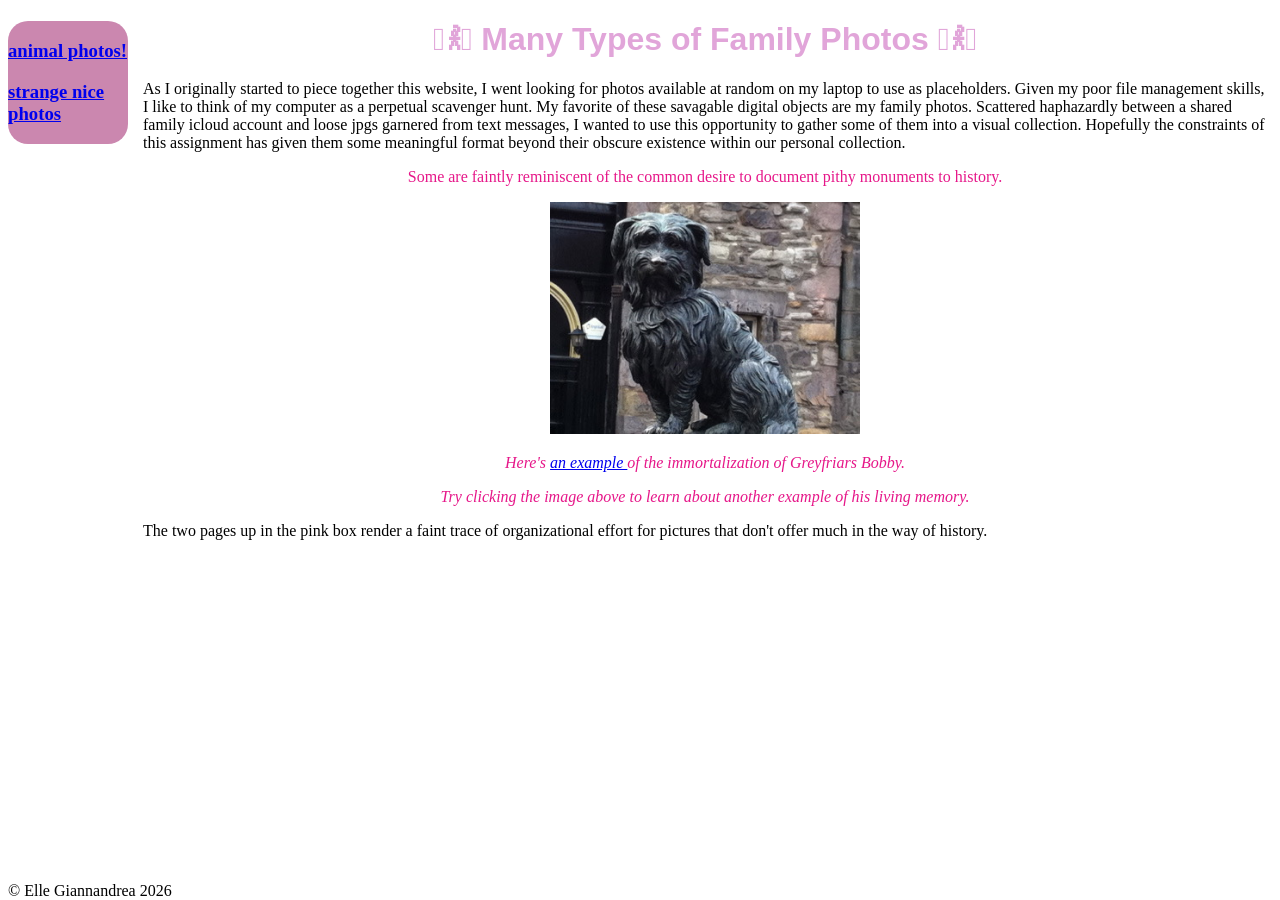
<file: index.html>
<!DOCTYPE html>
<html>
<head>
    <link rel="stylesheet" type="text/css" href="style.css">
<meta charset="UTF-8">
<title>My first html page</title>
</head> 
<body>

<div id="left"> 
<h3>
        <a href="scrapbook.html">
        animal photos! 
        </a>
    </p>

    <p>
        <a href="Timespent.html">
        strange nice photos 
        </a>
    </h3> 
</div> 

<div id="main"> 
    <h1 id="headercenter">𖠋𐀪𖠋 Many Types of Family Photos 𖠋𐀪𖠋</h1>
    <p>As I originally started to piece together this website, I went looking for photos available at random on my laptop to use as placeholders.
        Given my poor file management skills, I like to think of my computer as a perpetual scavenger hunt. My favorite of these savagable digital objects
        are my family photos. Scattered haphazardly between a shared family icloud account and loose jpgs garnered from text messages, I wanted to
        use this opportunity to gather some of them into a visual collection. Hopefully the constraints of this assignment has given them some meaningful format
        beyond their obscure existence within our personal collection.  
    </p>
    <p id="thedog2">Some are faintly reminiscent of the common desire to document pithy monuments to history.</p>
    <div align="center">
        <a href="https://en.wikipedia.org/wiki/Greyfriars_Bobby">
            <img src="images/bobby.jpg" width="310" alt="A picture of the statue of Greyfriars Bobby.">
        </a>
    </div>
    <p class="thedog3"> Here's
        <a href="https://www.nicholsonspubs.co.uk/restaurants/scotlandandnorthernireland/greyfriarsbobbysbarcandlemakerrowedinburgh#/">
            an example
        </a>   
        of the immortalization of Greyfriars Bobby.
    </p>

    <p class="thedog3"> Try clicking the image above to learn about another example of his living memory. </p>

    <p>The two pages up in the pink box render a faint trace of organizational effort for pictures that don't offer much in the way of history.</p>
</div>

<div class="footer">© Elle Giannandrea 2026</div>
</body> 
</html>
</file>
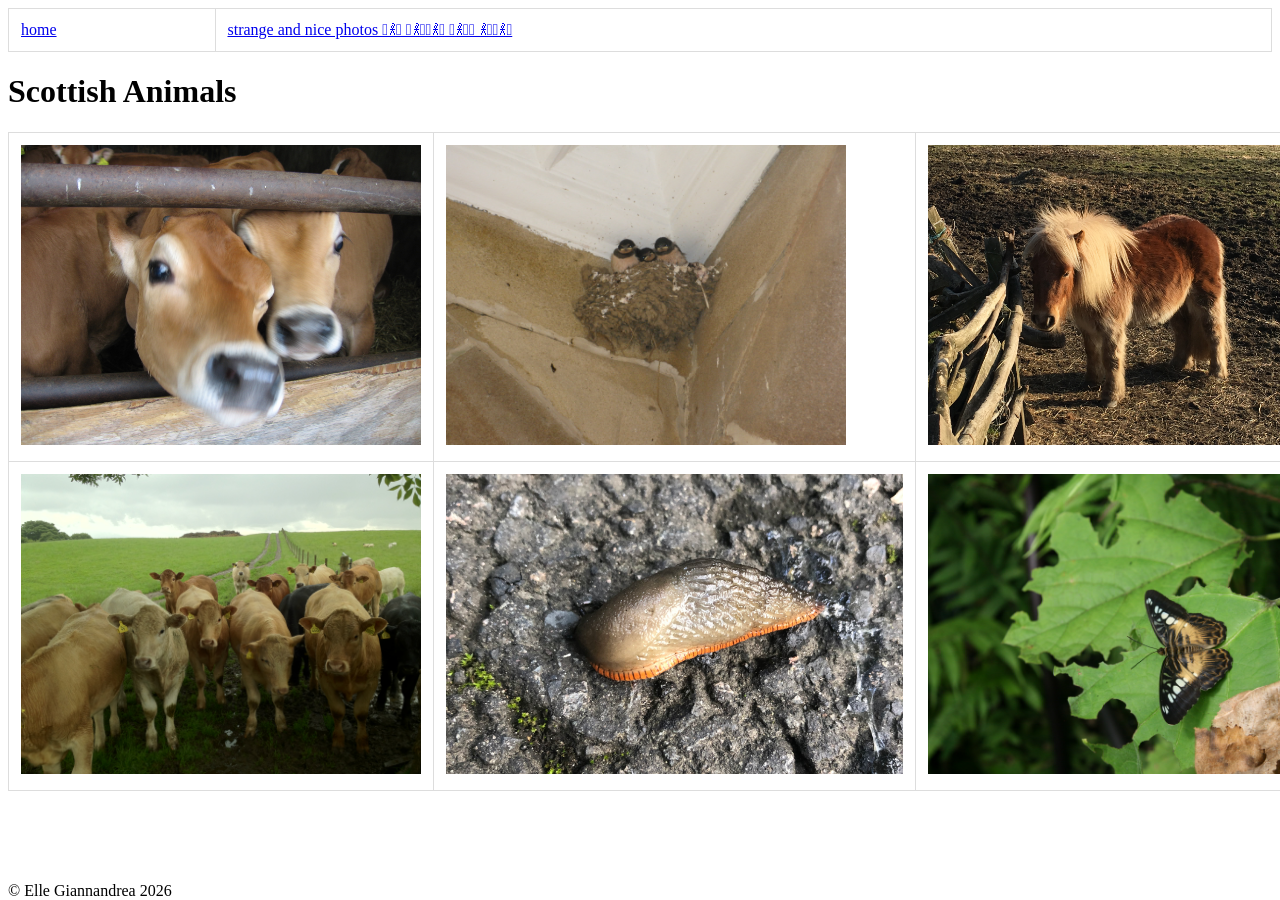
<file: scrapbook.html>
<!DOCTYPE html>
<html>
<head>
    <link rel="stylesheet" type="text/css" href="style.css">
<meta charset="UTF-8">
<title>My first html page</title>
</head> 
<body>

<table>
    <tr>
        <td><a href="index.html">
    home
    </a></td>
        <td><a href="Timespent.html">
    strange and nice photos 𖠋𐀪𖠋 𖠋𐀪𖠋𖠋𐀪𖠋 𖠋𐀪𖠋𖠋 𐀪𖠋𖠋𐀪𖠋
    </a></td>
    </tr>
</table>

    <h1>Scottish Animals</h1>
<table>
    <tr>
        <td><img src="images/twocow.JPG" alt="The heads of two cows pushing their way through a grate" height="300"></td>
        <td><img src="images/twobird.JPG" alt="Three baby birds in a nest" height="300"></td>
        <td><img src="images/pony.JPG" alt="A Shetland pony in the sun" height="300"></td>
    </tr>
    <tr>
        <td><img src="images/manycows.JPG" alt="A herd of cows standing in a field" height="300"></td>
        <td><img src="images/slug.jpeg" alt="A small slug on stone" height="300"></td>
        <td><img src="images/buterfly.JPG" alt="A butterfly on a leaf" height="300"></td>
    </tr>
</table>

<div class="footer">© Elle Giannandrea 2026</div>
</body> 
</html>
</file>
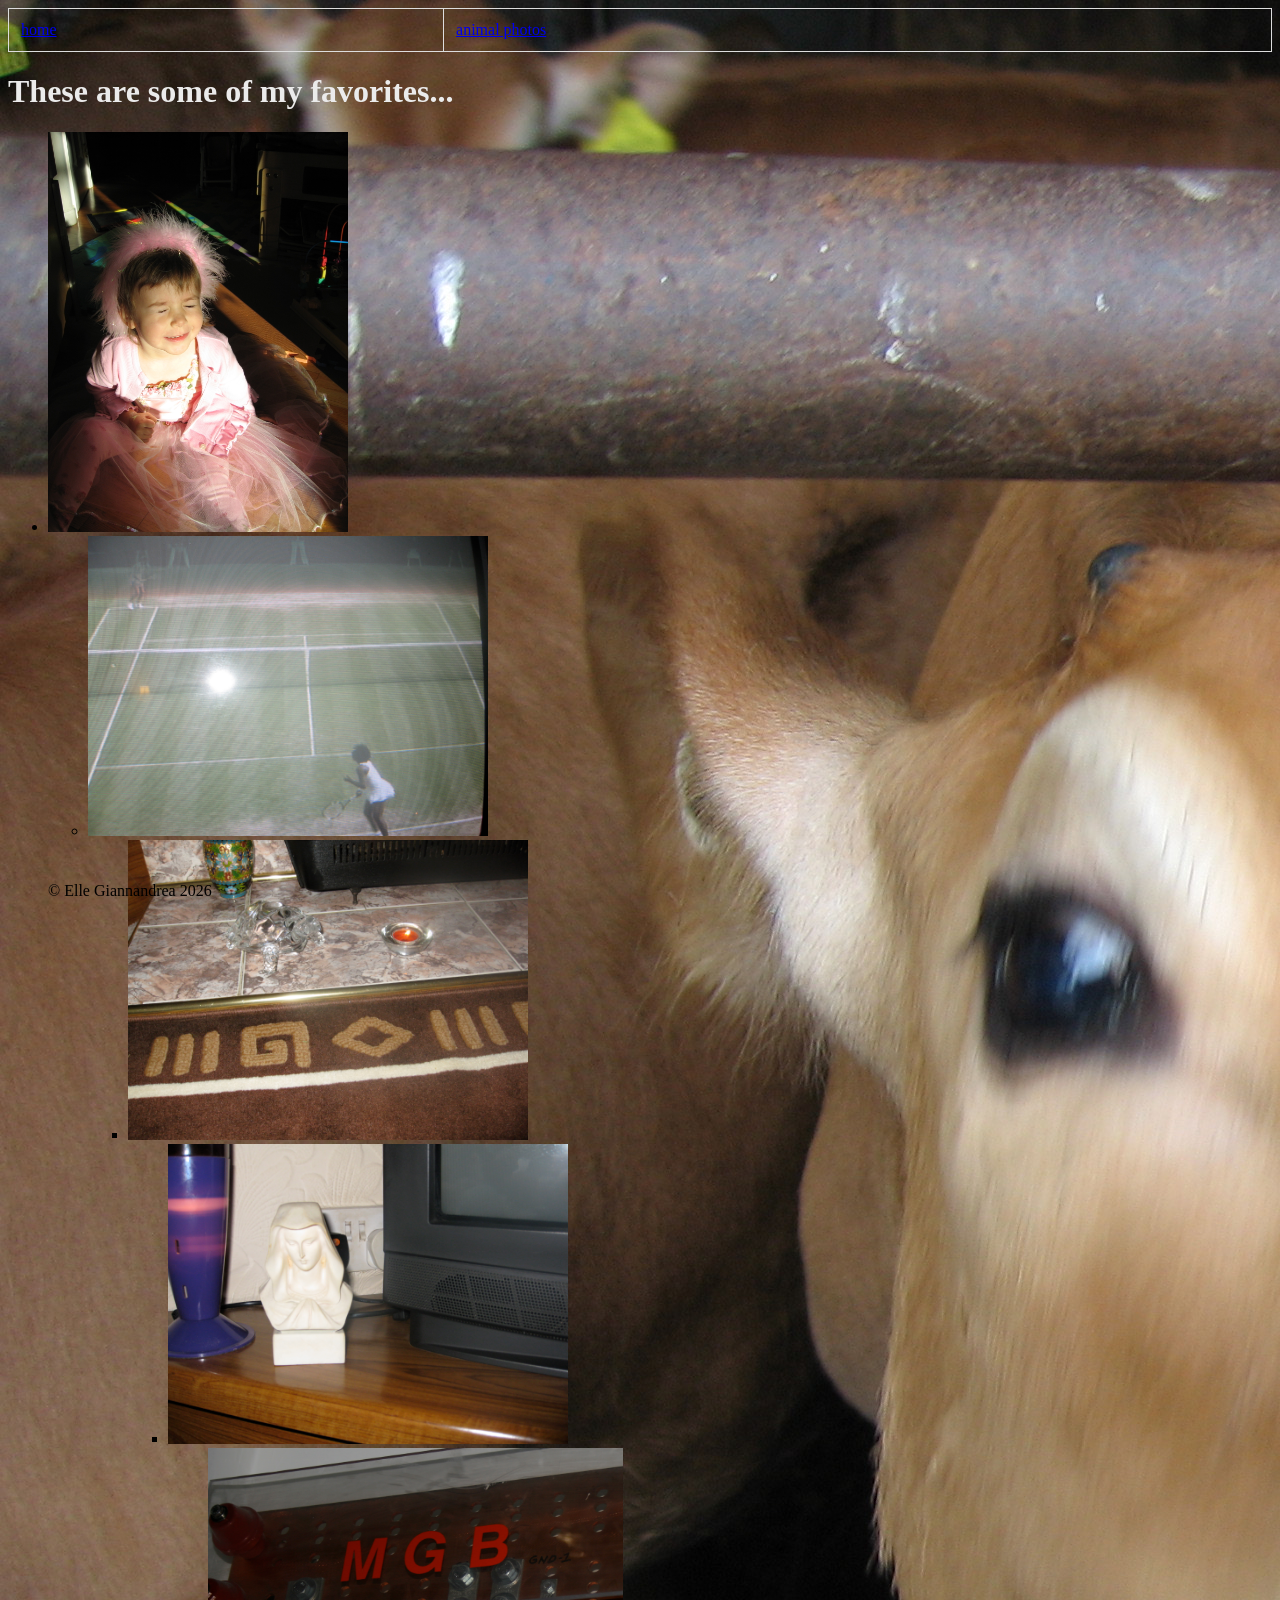
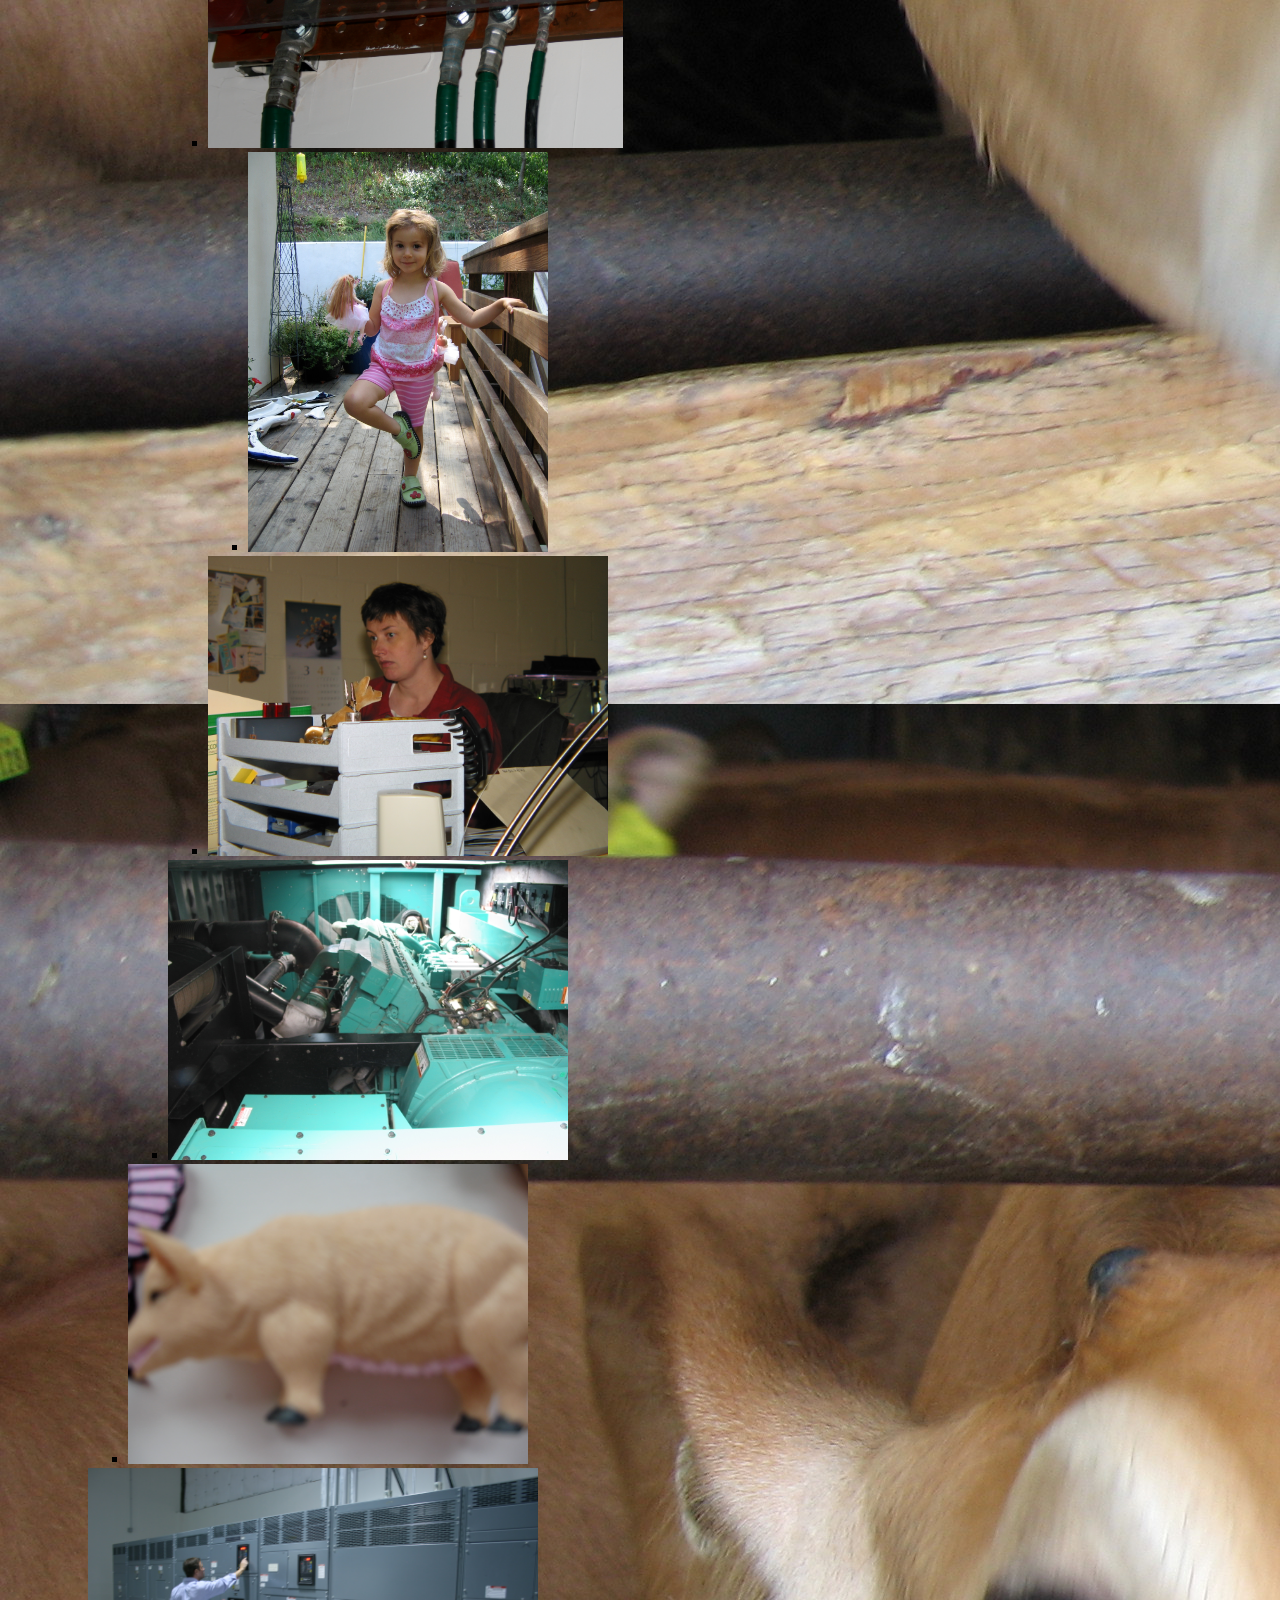
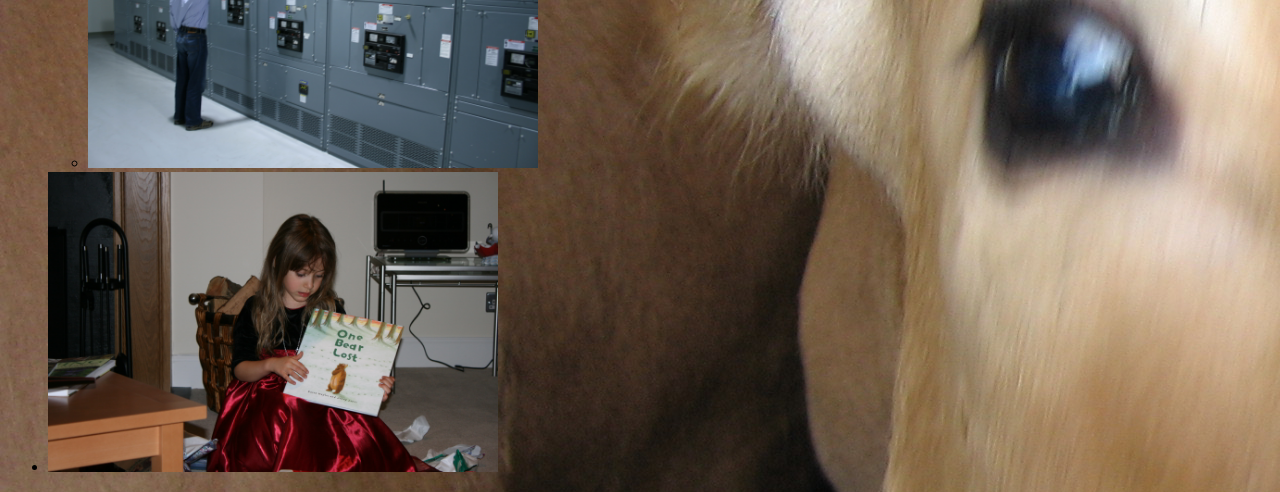
<file: Time spent.html>
<!DOCTYPE html>
<html>
<head>
    <link rel="stylesheet" type="text/css" href="style.css">
<meta charset="UTF-8">

<title>My first html page</title>
<style>
    body {background-color: black;
        background-image: url("images/twocow.JPG");}
</style>
</head> 
<body>

<table>
    <tr>
        <td><a href="index.html">
    home
    </a></td>
        <td><a href="scrapbook.html">
    animal photos
    </a></td>
    </tr>
</table>

    <div id="tableon"><h1>These are some of my favorites...</h1></div>
    <ul>
    <li><img src="images/blinksun.JPG" height="400"></li>
        <ul>
            <li><img src="images/nantellytennis.JPG" height="300"></li>
                <ul>
                    <li><img src="images/fireplace.JPG" height="300"></li>
                        <ul>
                            <li><img src="images/mothermary.JPG" height="300"></li>
                                <ul>
                                    <li><img src="images/mgb.JPG" height="300"></li>
                                        <ul>
                                            <li><img src="images/balance.JPG" height="400"></li>
                                        </ul>
                                    <li><img src="images/mumworking.JPG" height="300"></li>    
                                </ul>
                            <li><img src="images/tealmachine.JPG" height="300"></li>
                        </ul>
                    <li><img src="images/pigtoy.JPG" height="300"></li>
                </ul>
            <li><img src="images/mandata.JPG" height="300"></li>
        </ul>
    <li><img src="images/OLB.JPG" height="300"></li>

<div class="footer">© Elle Giannandrea 2026</div>
</body> 
</html>
</file>
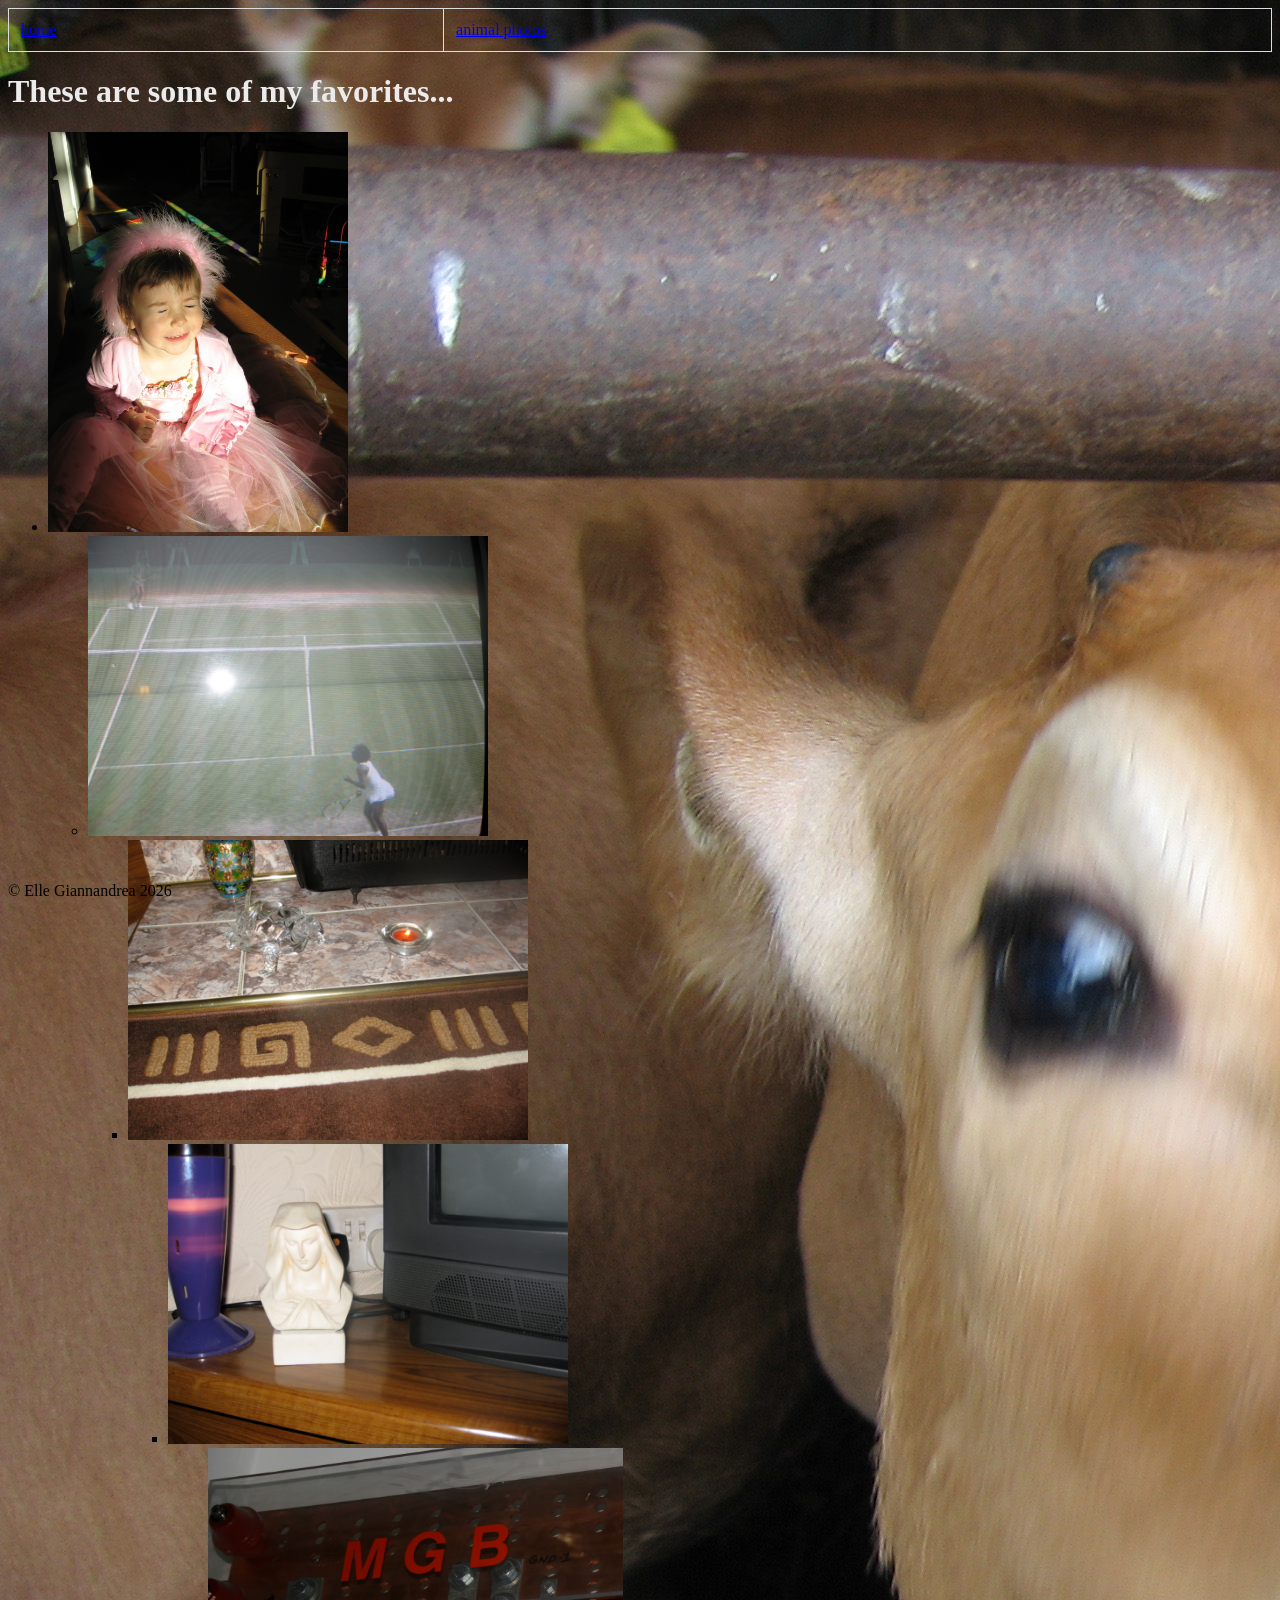
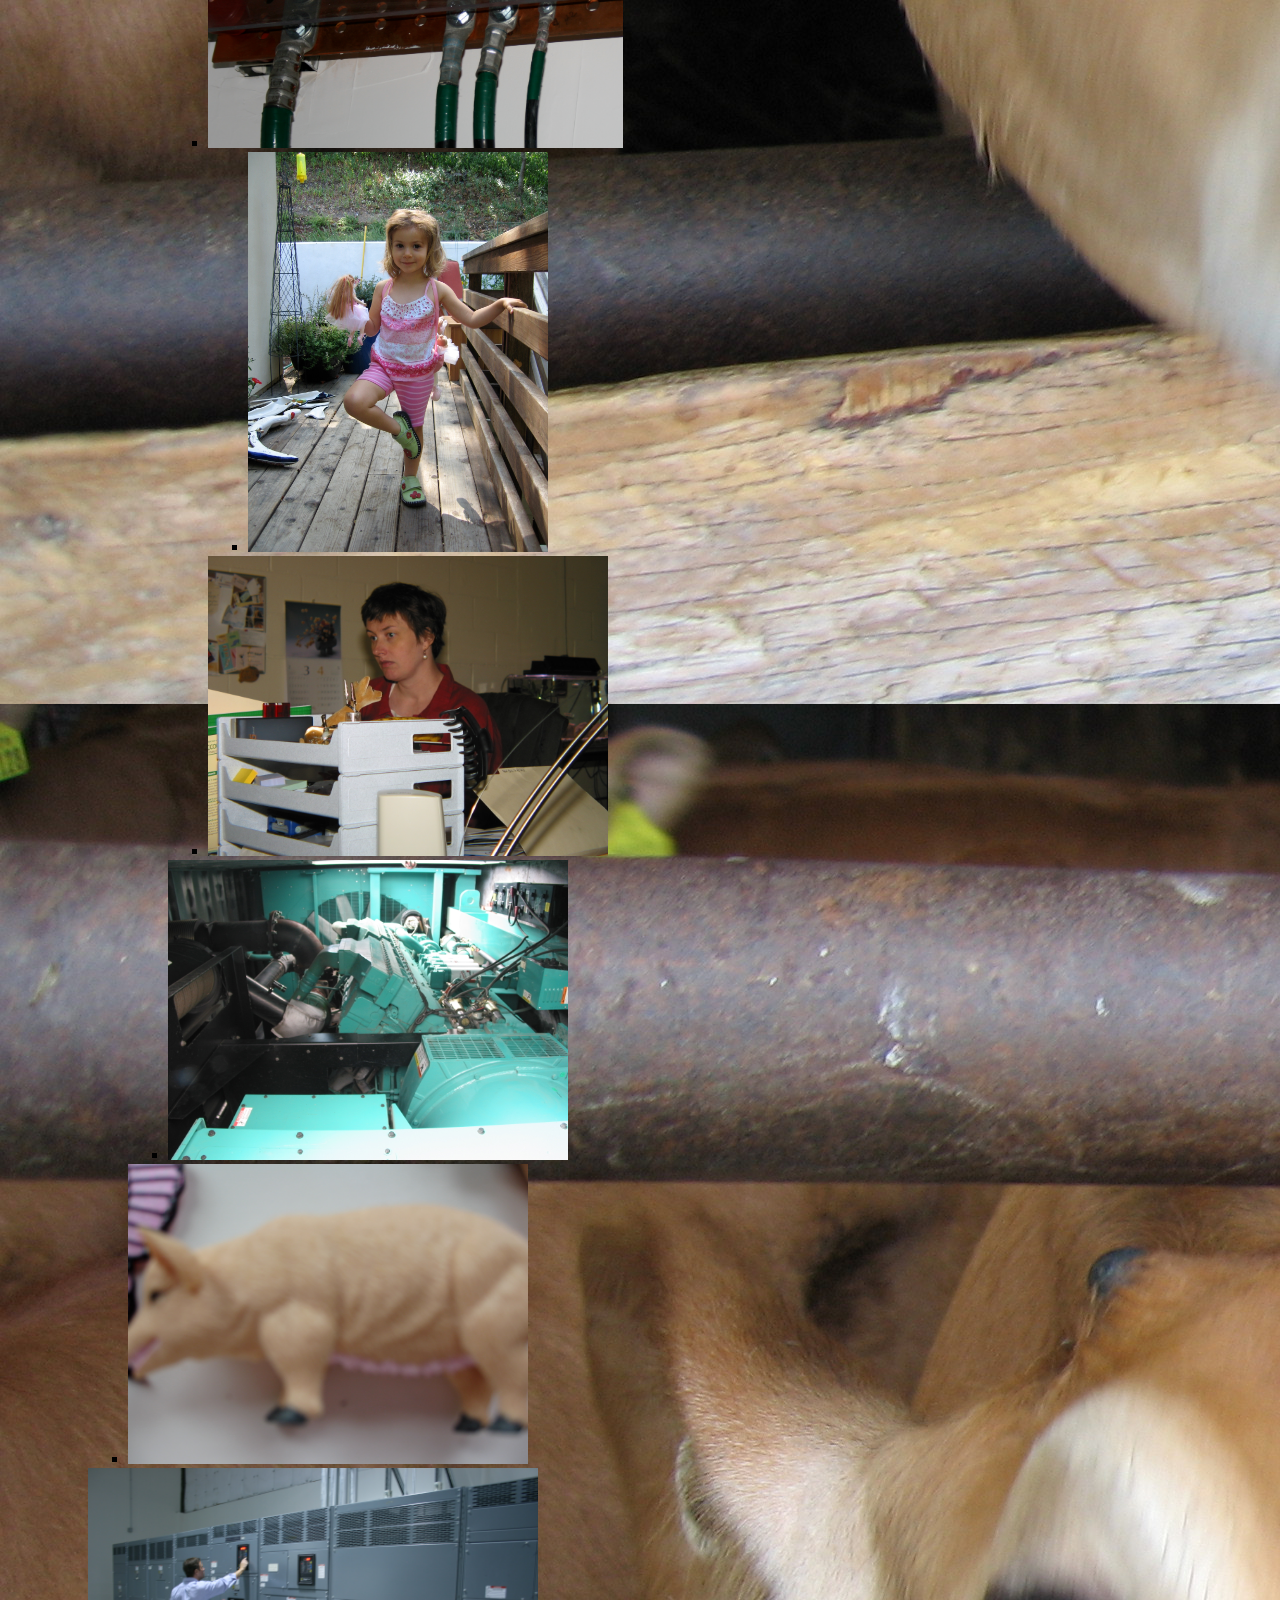
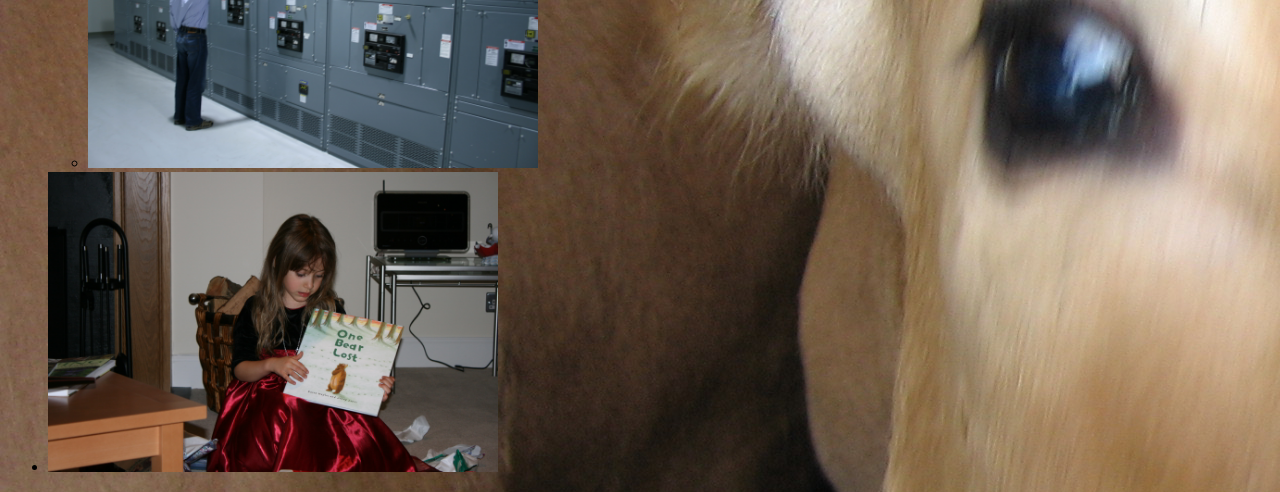
<file: Timespent.html>
<!DOCTYPE html>
<html>
<head>
    <link rel="stylesheet" type="text/css" href="style.css">
<meta charset="UTF-8">

<title>My first html page</title>
<style>
    body {background-color: black;
        background-image: url("images/twocow.JPG");}
</style>
</head> 
<body>

<table>
    <tr>
        <td><a href="index.html">
    home
    </a></td>
        <td><a href="scrapbook.html">
    animal photos
    </a></td>
    </tr>
</table>

    <div id="tableon"><h1>These are some of my favorites...</h1></div>
    <ul>
    <li><img src="images/blinksun.JPG" alt="A young girl blinking in the sunlight" height="400">
        <ul>
        <li><img src="images/nantellytennis.JPG" alt="A picture of a tennis player on TV" height="300">
            <ul>
            <li><img src="images/fireplace.JPG" alt="A small candle and glass turtle on a fireplace surround" height="300">
                <ul>
                <li><img src="images/mothermary.JPG" alt="A small bust of the Mother Mary next to an old TV and lava lamp" height="300">
                    <ul>
                    <li><img src="images/mgb.JPG" alt="Wires connected to a master ground bar" height="300">
                        <ul>
                            <li><img src="images/balance.JPG" alt="A young girl standing on one leg holding a barbie doll" height="400"></li>
                        </ul>
                    </li>
                    <li><img src="images/mumworking.JPG" alt="A woman sitting at her office desk" height="300"></li>    
                    </ul>
                </li>
                <li><img src="images/tealmachine.JPG" alt="A large blue machine" height="300"></li>
                </ul>
            </li>
            <li><img src="images/pigtoy.JPG" alt="A close-up and blury photo of a toy pig from a farm animal set" height="300"></li>
            </ul>
        </li>
        <li><img src="images/mandata.JPG" alt="A man standing in a data center" height="300"></li>
        </ul>
    </li>
    <li><img src="images/OLB.JPG" alt="A little girl reading a picture book entitled One Lost Bear" height="300"></li></ul>

<div class="footer">© Elle Giannandrea 2026</div>
</body> 
</html>
</file>
<file: style.css>
table {
  width: 100%;
  border-collapse: collapse;
}

td {
  border: 1px solid #ddd;
  padding: 12px;
  text-align: left;
}

#thedog2 {
  text-align: center;
  color: rgb(230, 23, 137);
}

.thedog3 {
  text-align: center;
  color: rgb(230, 23, 137);
  font-style: italic;
}

#headercenter {
    text-align: center;
    color: rgb(225, 165, 217);
    font-family: 'Lucida Sans', 'Lucida Sans Regular', 'Lucida Grande', 'Lucida Sans Unicode', Geneva, Verdana, sans-serif;
}

#tableon {
    color: rgb(235, 235, 235);
    font-family: 'times new roman', times, serif; 
}

.footer {
  position: fixed;
  bottom: 0;
}

#left { 
float: left; 
width: 120px; 
background-color: #CB87AF; 
border-radius: 20px; 
}

#main { 
padding-left: 130px; margin:5px; 
}
</file>
